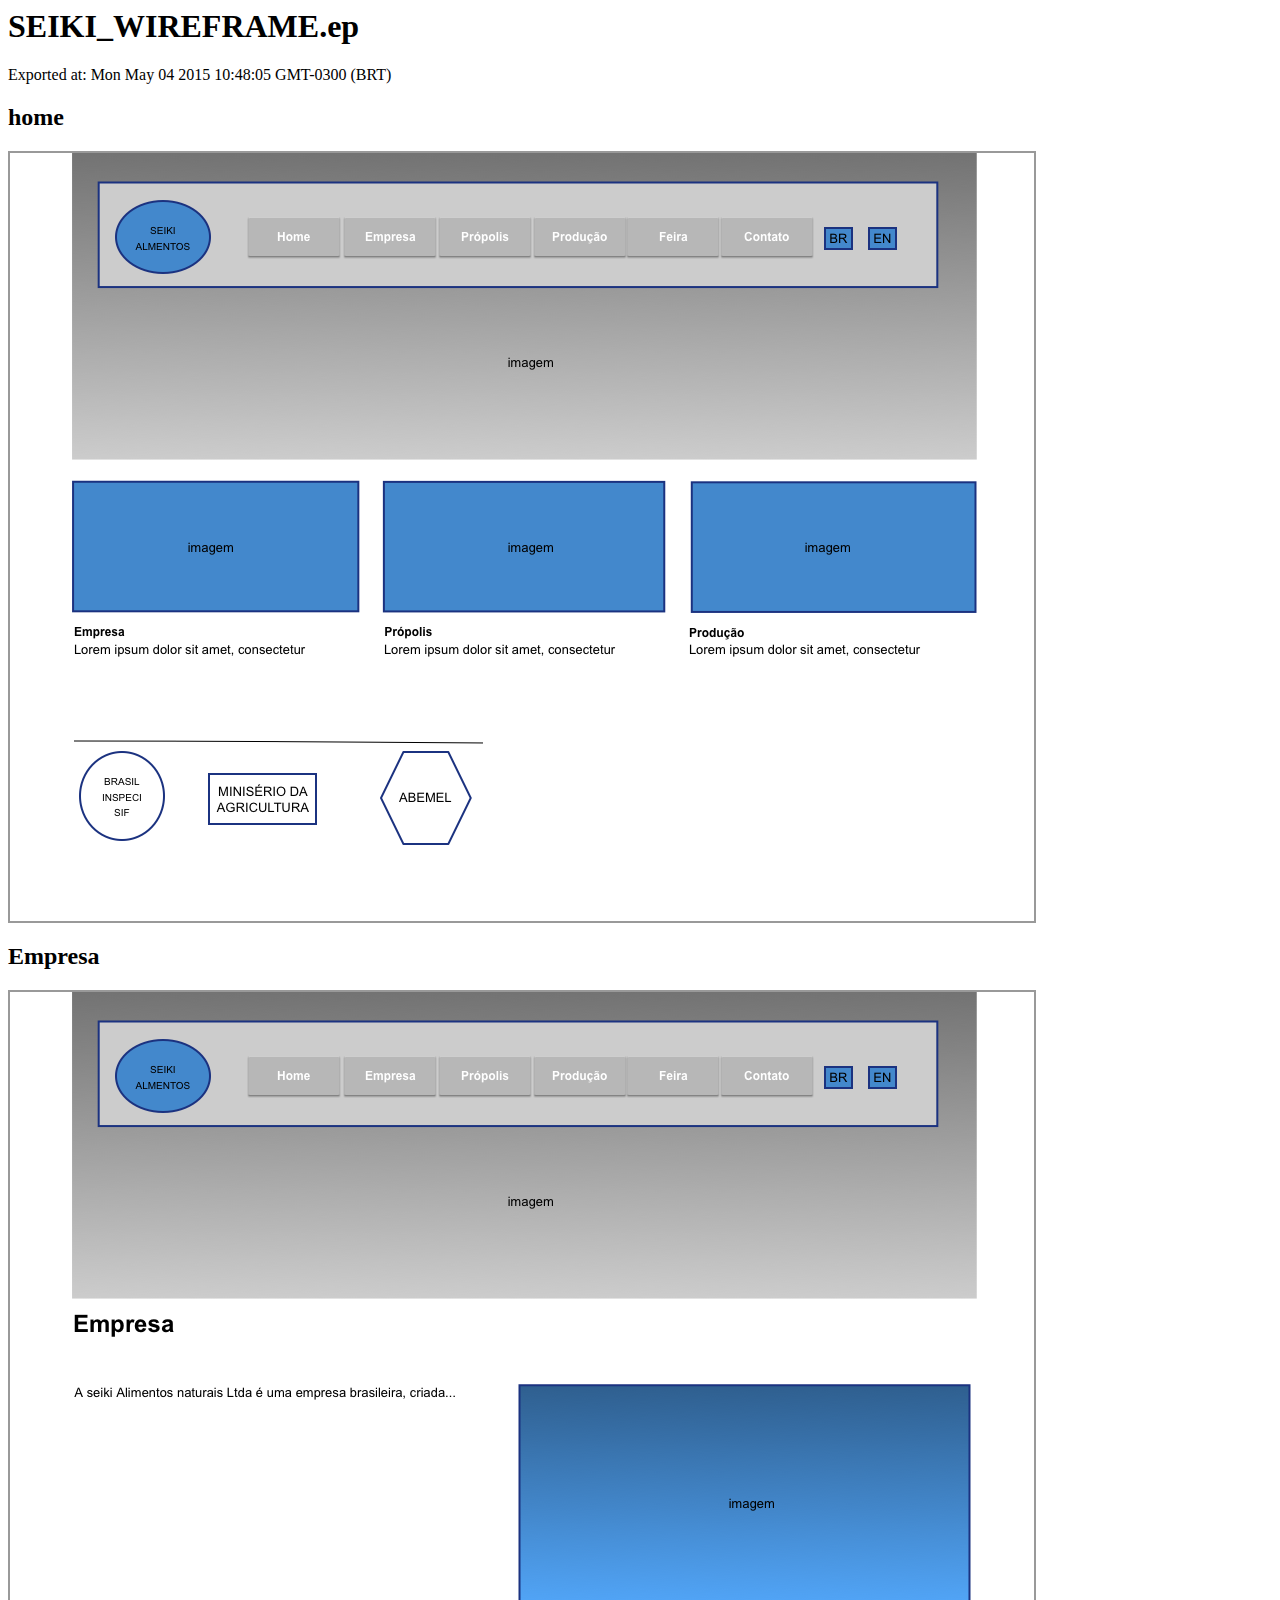
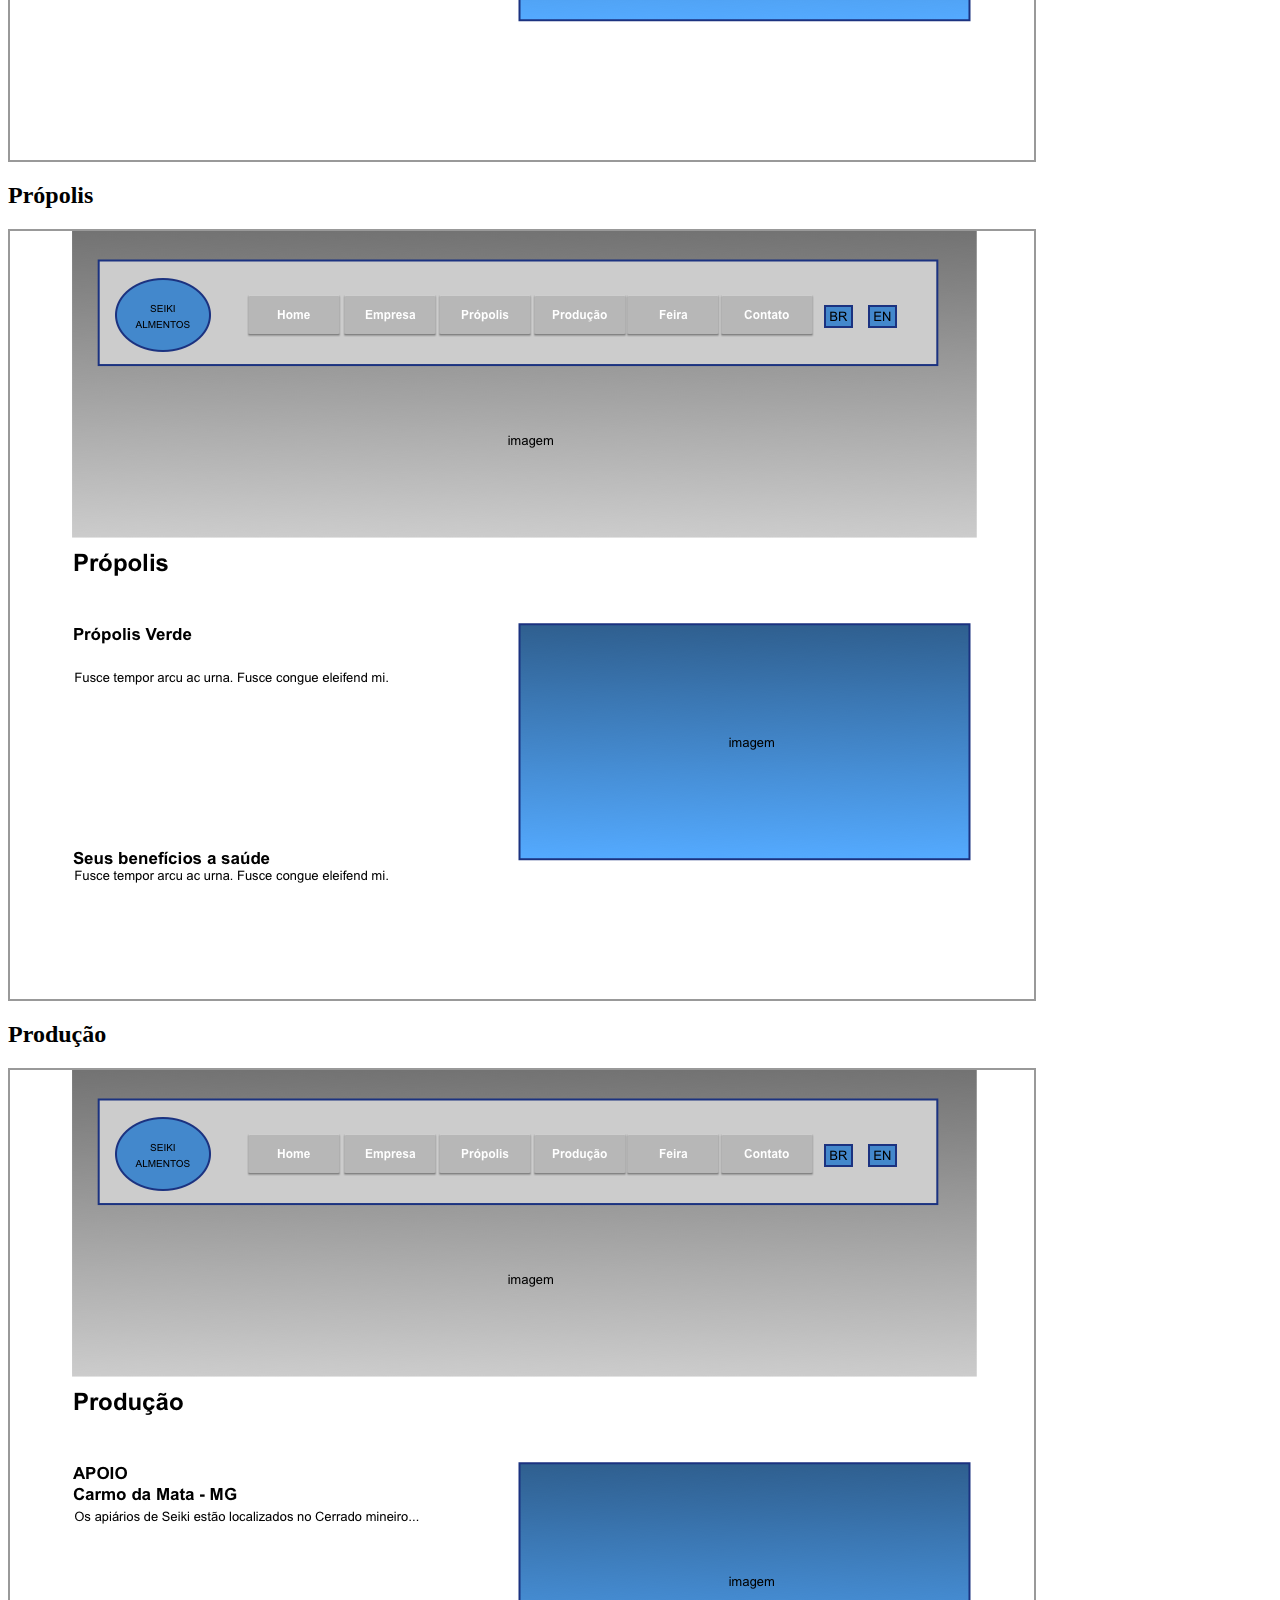
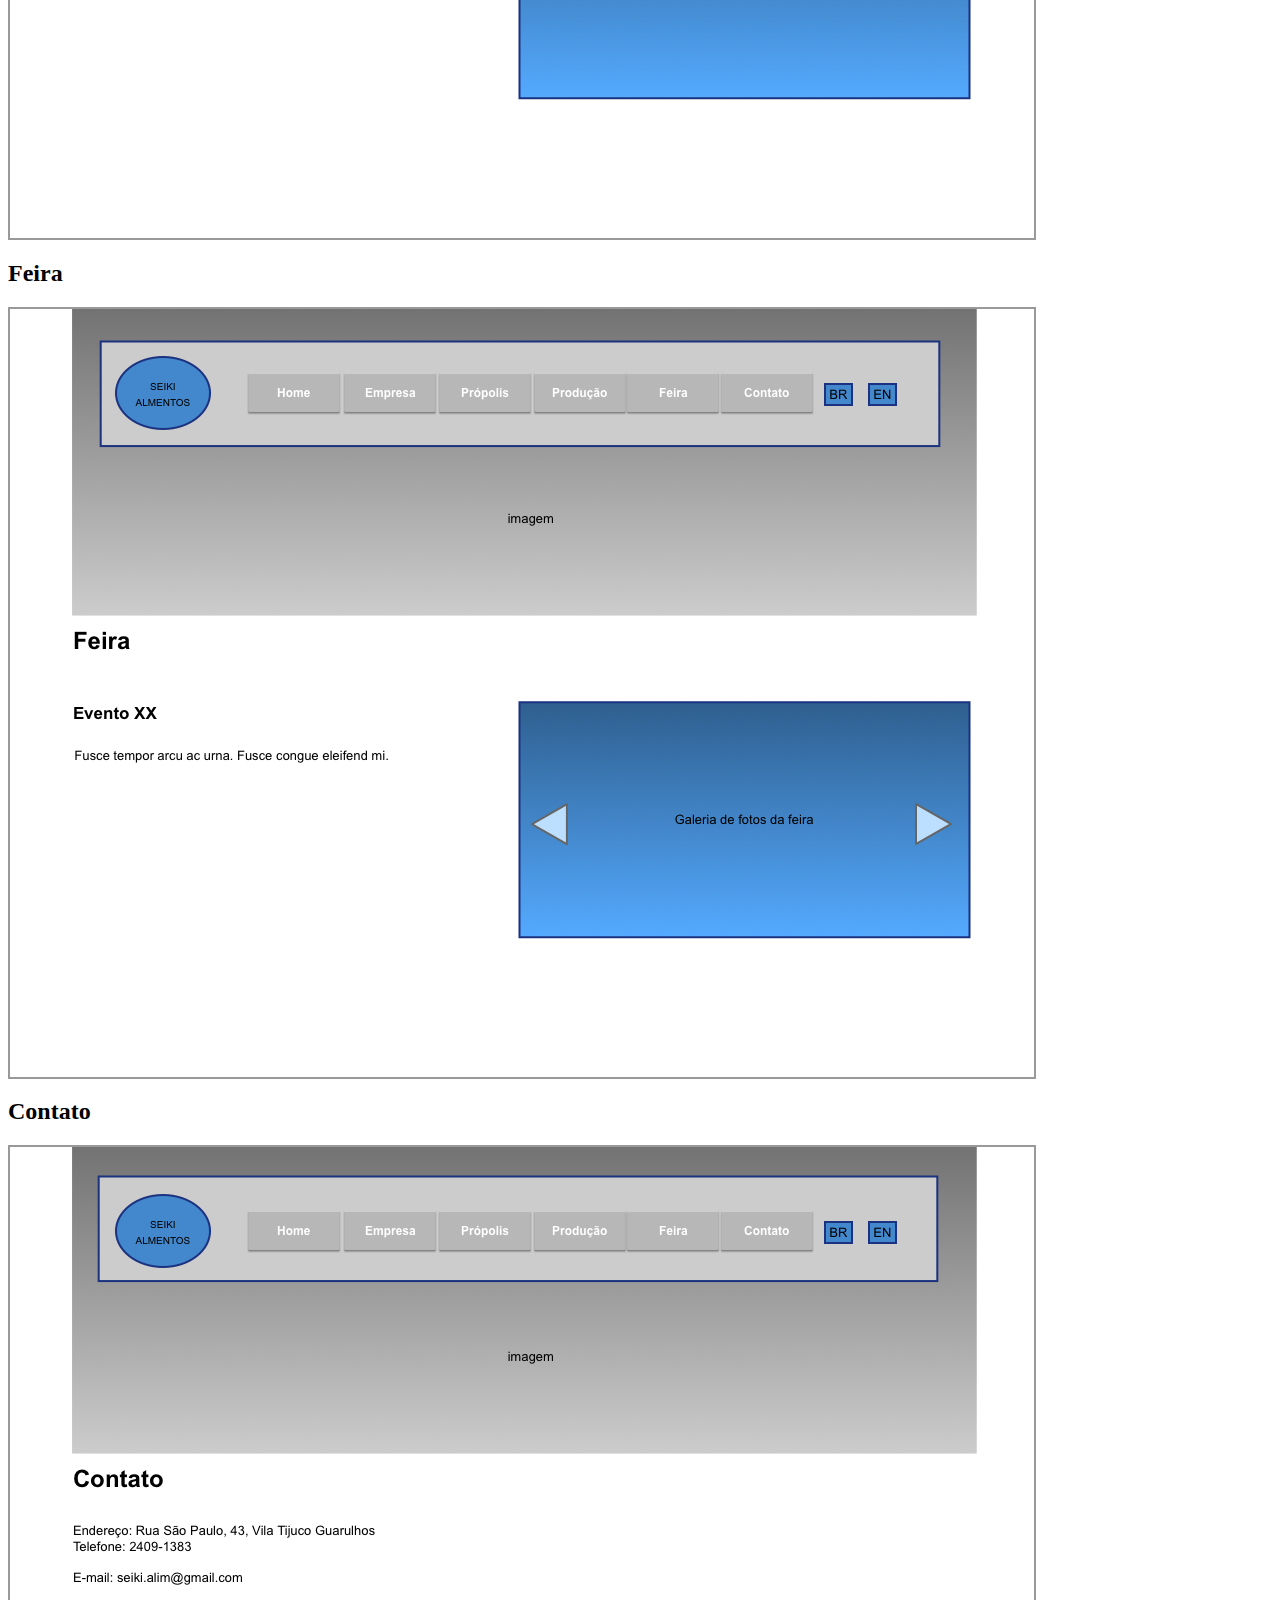
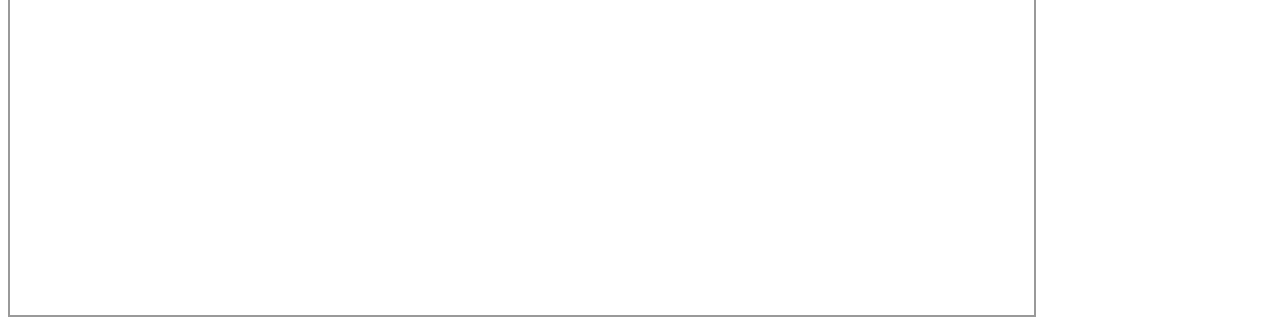
<file: Documentacao/seiki_wireframe/index.html>
<html xmlns="http://www.w3.org/1999/xhtml"><head><meta http-equiv="Content-Type" content="text/html; charset=UTF-8" /><title>SEIKI_WIREFRAME.ep</title><link rel="stylesheet" href="Resources/SampleStyle.css" /></head><body><h1 id="documentTitle">SEIKI_WIREFRAME.ep</h1><p id="documentMetadata">Exported at: Mon May 04 2015 10:48:05 GMT-0300 (BRT)</p><div class="Page" id="home_page"><h2>home</h2><div class="ImageContainer"><img width="1024" height="768" src="pages/home.png" usemap="#map_home" /></div><map name="map_home"><area shape="rect" coords="64.25,471.5,115.25,485.5" href="#empresa_page" title="Go to page 'Empresa'" /><area shape="rect" coords="679,473.25,734,487.25" href="#produo_page" title="Go to page 'Produção'" /><area shape="rect" coords="374.5,471.5,422.5,485.5" href="#prpolis_page" title="Go to page 'Própolis'" /><area shape="rect" coords="680.7833251953125,328.2833251953125,966.5166625976562,459.9499816894531" href="#produo_page" title="Go to page 'Produção'" /><area shape="rect" coords="372.8666687011719,327.8666687011719,655.2833557128906,459.4499969482422" href="#prpolis_page" title="Go to page 'Própolis'" /><area shape="rect" coords="62.05000305175781,327.75,349.34999084472656,459.31666564941406" href="#empresa_page" title="Go to page 'Empresa'" /><area shape="rect" coords="707,60,807,108" href="#contato_page" title="Go to page 'Contato'" /><area shape="rect" coords="613,60,713,108" href="#feira_page" title="Go to page 'Feira'" /><area shape="rect" coords="520,60,620,108" href="#produo_page" title="Go to page 'Produção'" /><area shape="rect" coords="425,60,525,108" href="#prpolis_page" title="Go to page 'Própolis'" /><area shape="rect" coords="330,60,430,108" href="#empresa_page" title="Go to page 'Empresa'" /></map></div><div class="Page" id="empresa_page"><h2>Empresa</h2><div class="ImageContainer"><img width="1024" height="768" src="pages/empresa.png" usemap="#map_empresa" /></div><map name="map_empresa"><area shape="rect" coords="105,47,201,121" href="#home_page" title="Go to page 'home'" /><area shape="rect" coords="707,60,807,108" href="#contato_page" title="Go to page 'Contato'" /><area shape="rect" coords="613,60,713,108" href="#feira_page" title="Go to page 'Feira'" /><area shape="rect" coords="520,60,620,108" href="#produo_page" title="Go to page 'Produção'" /><area shape="rect" coords="425,60,525,108" href="#prpolis_page" title="Go to page 'Própolis'" /><area shape="rect" coords="330,60,430,108" href="#empresa_page" title="Go to page 'Empresa'" /><area shape="rect" coords="234,60,334,108" href="#home_page" title="Go to page 'home'" /></map></div><div class="Page" id="prpolis_page"><h2>Própolis</h2><div class="ImageContainer"><img width="1024" height="768" src="pages/prpolis.png" usemap="#map_prpolis" /></div><map name="map_prpolis"><area shape="rect" coords="105,47,201,121" href="#home_page" title="Go to page 'home'" /><area shape="rect" coords="234,60,334,108" href="#home_page" title="Go to page 'home'" /><area shape="rect" coords="707,60,807,108" href="#contato_page" title="Go to page 'Contato'" /><area shape="rect" coords="613,60,713,108" href="#feira_page" title="Go to page 'Feira'" /><area shape="rect" coords="520,60,620,108" href="#produo_page" title="Go to page 'Produção'" /><area shape="rect" coords="425,60,525,108" href="#prpolis_page" title="Go to page 'Própolis'" /><area shape="rect" coords="330,60,430,108" href="#empresa_page" title="Go to page 'Empresa'" /></map></div><div class="Page" id="produo_page"><h2>Produção</h2><div class="ImageContainer"><img width="1024" height="768" src="pages/produo.png" usemap="#map_produo" /></div><map name="map_produo"><area shape="rect" coords="105,47,201,121" href="#home_page" title="Go to page 'home'" /><area shape="rect" coords="234,60,334,108" href="#home_page" title="Go to page 'home'" /><area shape="rect" coords="707,60,807,108" href="#contato_page" title="Go to page 'Contato'" /><area shape="rect" coords="613,60,713,108" href="#feira_page" title="Go to page 'Feira'" /><area shape="rect" coords="520,60,620,108" href="#produo_page" title="Go to page 'Produção'" /><area shape="rect" coords="425,60,525,108" href="#prpolis_page" title="Go to page 'Própolis'" /><area shape="rect" coords="330,60,430,108" href="#empresa_page" title="Go to page 'Empresa'" /></map></div><div class="Page" id="feira_page"><h2>Feira</h2><div class="ImageContainer"><img width="1024" height="768" src="pages/feira.png" usemap="#map_feira" /></div><map name="map_feira"><area shape="rect" coords="105,47,201,121" href="#home_page" title="Go to page 'home'" /><area shape="rect" coords="234,60,334,108" href="#home_page" title="Go to page 'home'" /><area shape="rect" coords="707,60,807,108" href="#contato_page" title="Go to page 'Contato'" /><area shape="rect" coords="613,60,713,108" href="#feira_page" title="Go to page 'Feira'" /><area shape="rect" coords="520,60,620,108" href="#produo_page" title="Go to page 'Produção'" /><area shape="rect" coords="425,60,525,108" href="#prpolis_page" title="Go to page 'Própolis'" /><area shape="rect" coords="330,60,430,108" href="#empresa_page" title="Go to page 'Empresa'" /></map></div><div class="Page" id="contato_page"><h2>Contato</h2><div class="ImageContainer"><img width="1024" height="768" src="pages/contato.png" usemap="#map_contato" /></div><map name="map_contato"><area shape="rect" coords="105,47,201,121" href="#home_page" title="Go to page 'home'" /><area shape="rect" coords="234,60,334,108" href="#home_page" title="Go to page 'home'" /><area shape="rect" coords="707,60,807,108" href="#contato_page" title="Go to page 'Contato'" /><area shape="rect" coords="613,60,713,108" href="#feira_page" title="Go to page 'Feira'" /><area shape="rect" coords="520,60,620,108" href="#produo_page" title="Go to page 'Produção'" /><area shape="rect" coords="425,60,525,108" href="#prpolis_page" title="Go to page 'Própolis'" /><area shape="rect" coords="330,60,430,108" href="#empresa_page" title="Go to page 'Empresa'" /></map></div></body></html>
</file>
<file: Documentacao/seiki_wireframe/Resources/SampleStyle.css>
/*
    place extra stylesheet here
*/

.ImageContainer img {
    border: solid 2px #999;
}
</file>
